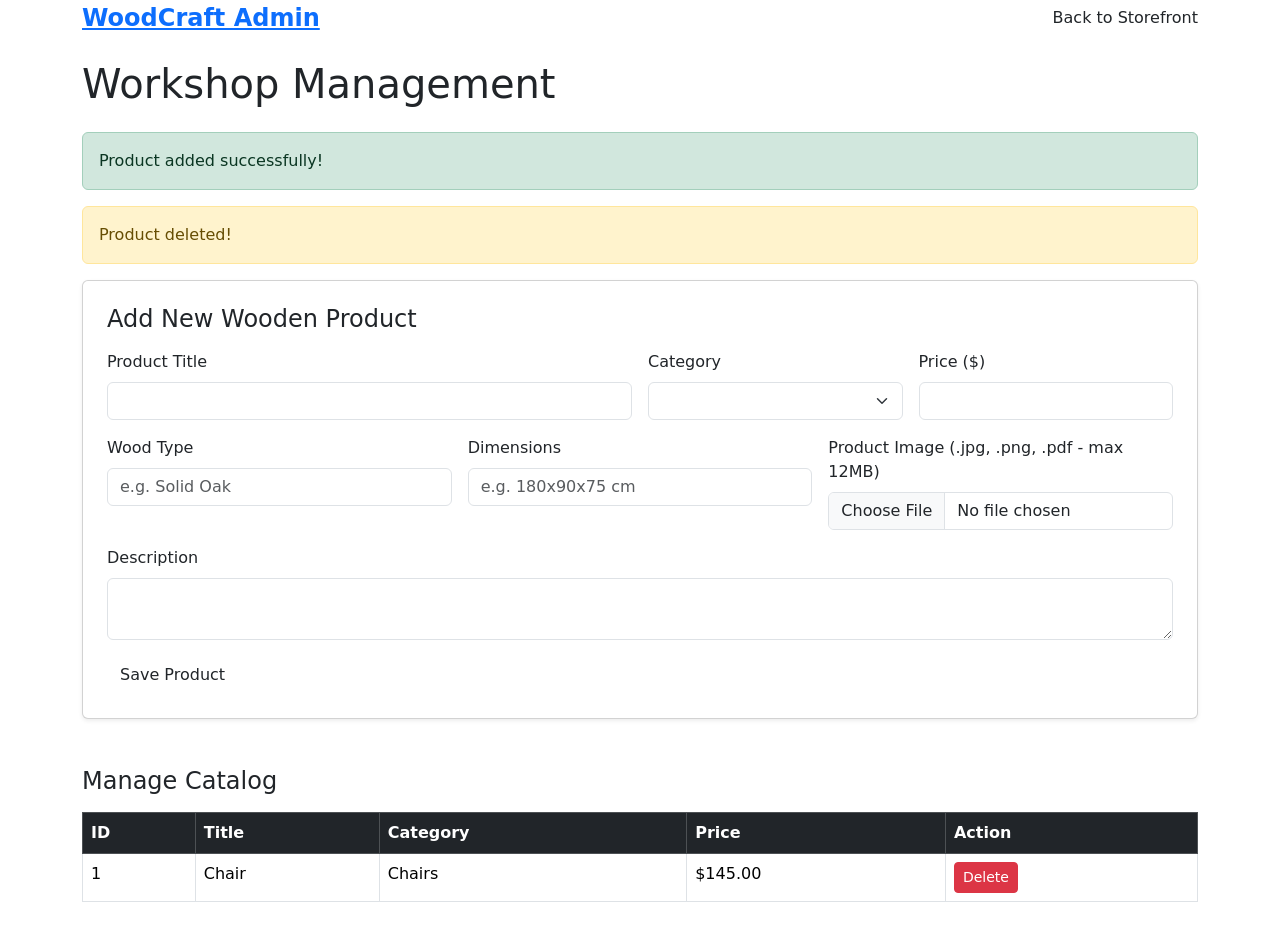
<file: src/main/resources/templates/admin.html>
<!DOCTYPE html>
<html lang="en" xmlns:th="http://www.thymeleaf.org">
<head>
    <meta charset="UTF-8">
    <meta name="viewport" content="width=device-width, initial-scale=1.0">
    <meta name="description" content="Admin dashboard for managing WoodCraft Workshop products.">
    <title>Admin Panel | WoodCraft Workshop</title>
    <link href="https://cdn.jsdelivr.net/npm/bootstrap@5.3.3/dist/css/bootstrap.min.css" rel="stylesheet">
    <link rel="stylesheet" th:href="@{/css/style.css}">
    <link rel="stylesheet" th:href="@{/css/responsive.css}">
</head>
<body>
<nav class="navbar-wood">
    <div class="container d-flex justify-content-between align-items-center">
        <a th:href="@{/}" class="fs-4 fw-bold">WoodCraft Admin</a>
        <a th:href="@{/}">Back to Storefront</a>
    </div>
</nav>

<main class="container my-4">
    <h1 class="mb-4">Workshop Management</h1>
    <div th:if="${param.added}" class="alert alert-success">Product added successfully!</div>
    <div th:if="${param.deleted}" class="alert alert-warning">Product deleted!</div>

    <!-- Add Product Form -->
    <div class="card p-4 mb-5 shadow-sm">
        <h2 class="h4 mb-3">Add New Wooden Product</h2>
        <form th:action="@{/admin/products/add}" th:object="${newProduct}" method="post" enctype="multipart/form-data">
            <div class="row g-3">
                <div class="col-md-6">
                    <label class="form-label">Product Title</label>
                    <input type="text" th:field="*{title}" class="form-control" required>
                </div>
                <div class="col-md-3">
                    <label class="form-label">Category</label>
                    <select name="categoryId" class="form-select" required>
                        <option th:each="cat : ${categories}" th:value="${cat.id}" th:text="${cat.name}"></option>
                    </select>
                </div>
                <div class="col-md-3">
                    <label class="form-label">Price ($)</label>
                    <input type="number" step="0.01" th:field="*{price}" class="form-control" required>
                </div>
                <div class="col-md-4">
                    <label class="form-label">Wood Type</label>
                    <input type="text" th:field="*{woodType}" placeholder="e.g. Solid Oak" class="form-control" required>
                </div>
                <div class="col-md-4">
                    <label class="form-label">Dimensions</label>
                    <input type="text" th:field="*{dimensions}" placeholder="e.g. 180x90x75 cm" class="form-control" required>
                </div>
                <div class="col-md-4">
                    <label class="form-label">Product Image (.jpg, .png, .pdf - max 12MB)</label>
                    <input type="file" name="imageFile" accept=".jpg,.jpeg,.png,.pdf" class="form-control">
                </div>
                <div class="col-12">
                    <label class="form-label">Description</label>
                    <textarea th:field="*{description}" class="form-control" rows="2" required></textarea>
                </div>
                <div class="col-12">
                    <button type="submit" class="btn btn-wood">Save Product</button>
                </div>
            </div>
        </form>
    </div>

    <!-- Manage Existing Products -->
    <h2 class="h4 mb-3">Manage Catalog</h2>
    <div class="table-responsive-mobile">
        <table class="table table-bordered bg-white">
            <thead class="table-dark">
            <tr>
                <th>ID</th>
                <th>Title</th>
                <th>Category</th>
                <th>Price</th>
                <th>Action</th>
            </tr>
            </thead>
            <tbody>
            <tr th:each="prod : ${products}">
                <td th:text="${prod.id}">1</td>
                <td th:text="${prod.title}">Chair</td>
                <td th:text="${prod.category.name}">Chairs</td>
                <td th:text="'$' + ${prod.price}">$145.00</td>
                <td>
                    <form th:action="@{/admin/products/delete/{id}(id=${prod.id})}" method="post">
                        <button type="submit" class="btn btn-danger btn-sm">Delete</button>
                    </form>
                </td>
            </tr>
            </tbody>
        </table>
    </div>
</main>
</body>
</html>
</file>
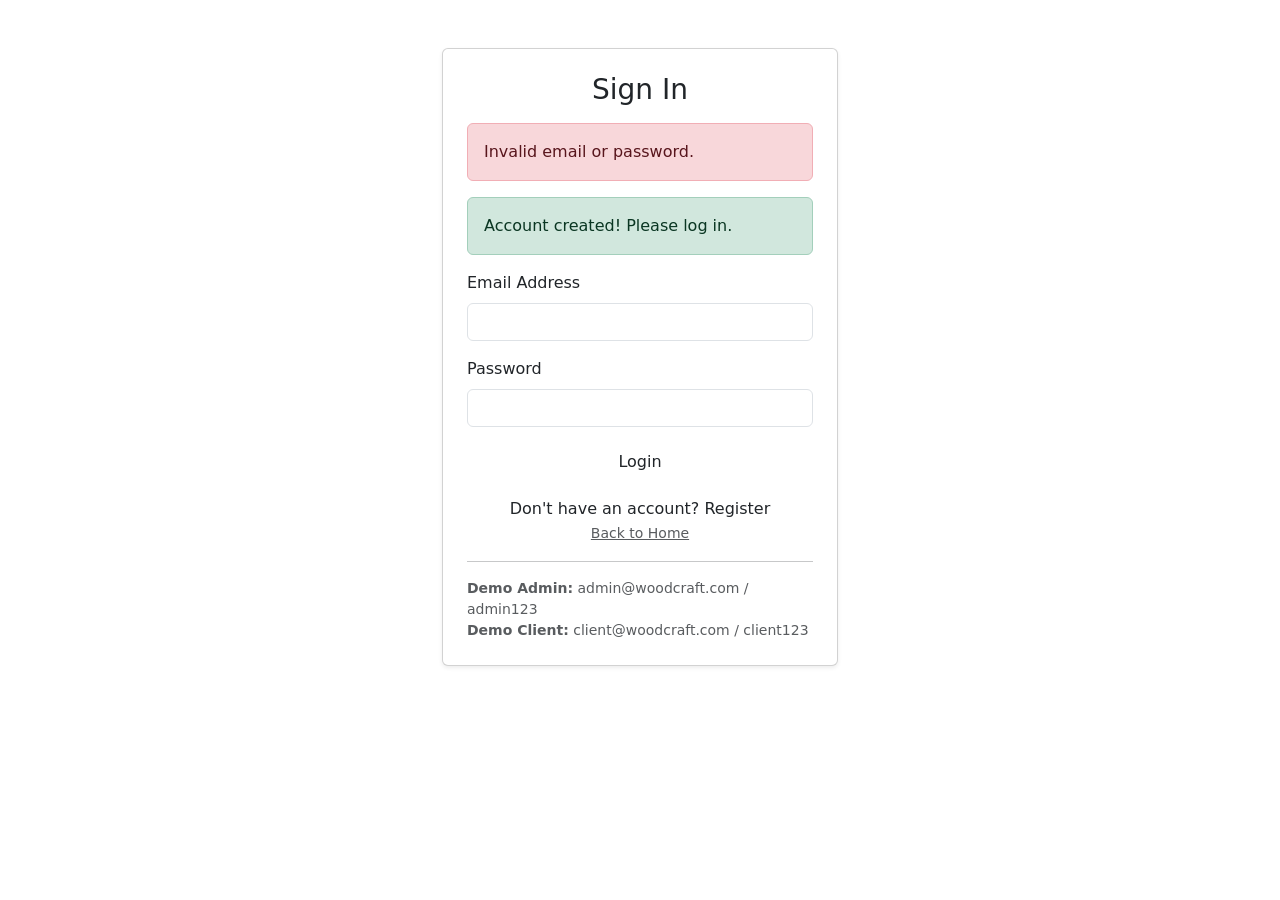
<file: src/main/resources/templates/login.html>
<!DOCTYPE html>
<html lang="en" xmlns:th="http://www.thymeleaf.org">
<head>
    <meta charset="UTF-8">
    <meta name="viewport" content="width=device-width, initial-scale=1.0">
    <meta name="description" content="Sign in to your WoodCraft Workshop account.">
    <title>Login | WoodCraft Workshop</title>
    <link href="https://cdn.jsdelivr.net/npm/bootstrap@5.3.3/dist/css/bootstrap.min.css" rel="stylesheet">
    <link rel="stylesheet" th:href="@{/css/style.css}">
    <link rel="stylesheet" th:href="@{/css/responsive.css}">
</head>
<body>
<div class="container mt-5" style="max-width: 420px;">
    <div class="card p-4 shadow-sm">
        <h1 class="h3 mb-3 text-center">Sign In</h1>
        <div th:if="${param.error}" class="alert alert-danger">Invalid email or password.</div>
        <div th:if="${param.registered}" class="alert alert-success">Account created! Please log in.</div>

        <form th:action="@{/login}" method="post">
            <div class="mb-3">
                <label for="username" class="form-label">Email Address</label>
                <input type="email" id="username" name="username" class="form-control" required>
            </div>
            <div class="mb-3">
                <label for="password" class="form-label">Password</label>
                <input type="password" id="password" name="password" class="form-control" required>
            </div>
            <button type="submit" class="btn btn-wood w-100">Login</button>
        </form>

        <div class="mt-3 text-center">
            <a th:href="@{/register}">Don't have an account? Register</a><br>
            <a th:href="@{/}" class="small text-muted">Back to Home</a>
        </div>
        <hr>
        <p class="small text-muted mb-0">
            <strong>Demo Admin:</strong> admin@woodcraft.com / admin123<br>
            <strong>Demo Client:</strong> client@woodcraft.com / client123
        </p>
    </div>
</div>
</body>
</html>
</file>
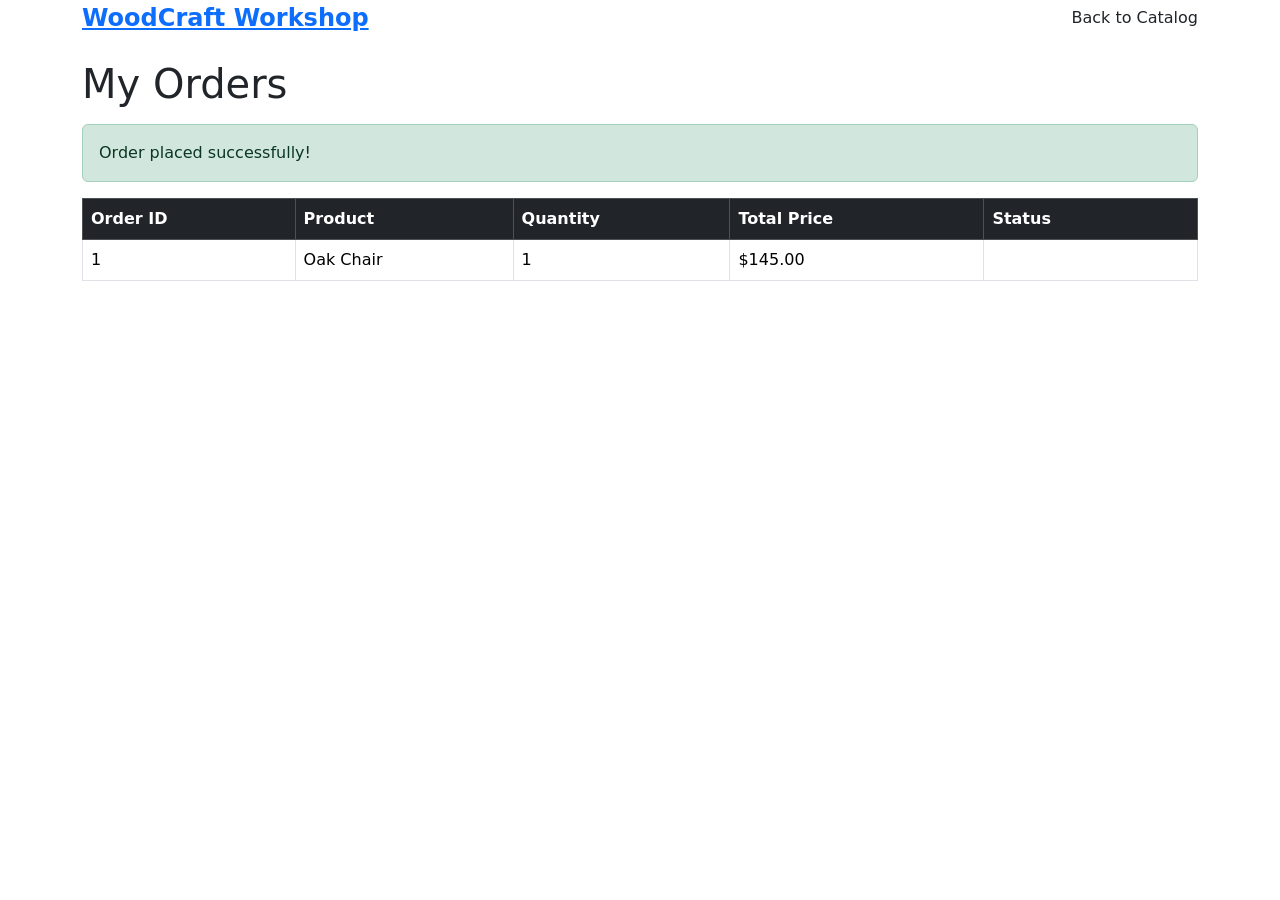
<file: src/main/resources/templates/orders.html>
<!DOCTYPE html>
<html lang="en" xmlns:th="http://www.thymeleaf.org">
<head>
    <meta charset="UTF-8">
    <meta name="viewport" content="width=device-width, initial-scale=1.0">
    <meta name="description" content="View your WoodCraft Workshop furniture orders.">
    <title>My Orders | WoodCraft Workshop</title>
    <link href="https://cdn.jsdelivr.net/npm/bootstrap@5.3.3/dist/css/bootstrap.min.css" rel="stylesheet">
    <link rel="stylesheet" th:href="@{/css/style.css}">
    <link rel="stylesheet" th:href="@{/css/responsive.css}">
</head>
<body>
<nav class="navbar-wood">
    <div class="container d-flex justify-content-between align-items-center">
        <a th:href="@{/}" class="fs-4 fw-bold">WoodCraft Workshop</a>
        <a th:href="@{/}">Back to Catalog</a>
    </div>
</nav>

<main class="container my-4">
    <h1 class="mb-3">My Orders</h1>
    <div th:if="${param.success}" class="alert alert-success">Order placed successfully!</div>

    <div class="table-responsive-mobile">
        <table class="table table-bordered bg-white">
            <thead class="table-dark">
            <tr>
                <th>Order ID</th>
                <th>Product</th>
                <th>Quantity</th>
                <th>Total Price</th>
                <th>Status</th>
            </tr>
            </thead>
            <tbody>
            <tr th:each="order : ${orders}">
                <td th:text="${order.id}">1</td>
                <td th:text="${order.product.title}">Oak Chair</td>
                <td th:text="${order.quantity}">1</td>
                <td th:text="'$' + ${order.totalPrice}">$145.00</td>
                <td>
                        <span class="badge"
                              th:classappend="${order.paymentStatus == 'PAID'} ? 'bg-success' : 'bg-warning text-dark'"
                              th:text="${order.paymentStatus}">PENDING</span>
                </td>
            </tr>
            </tbody>
        </table>
    </div>
</main>
</body>
</html>
</file>
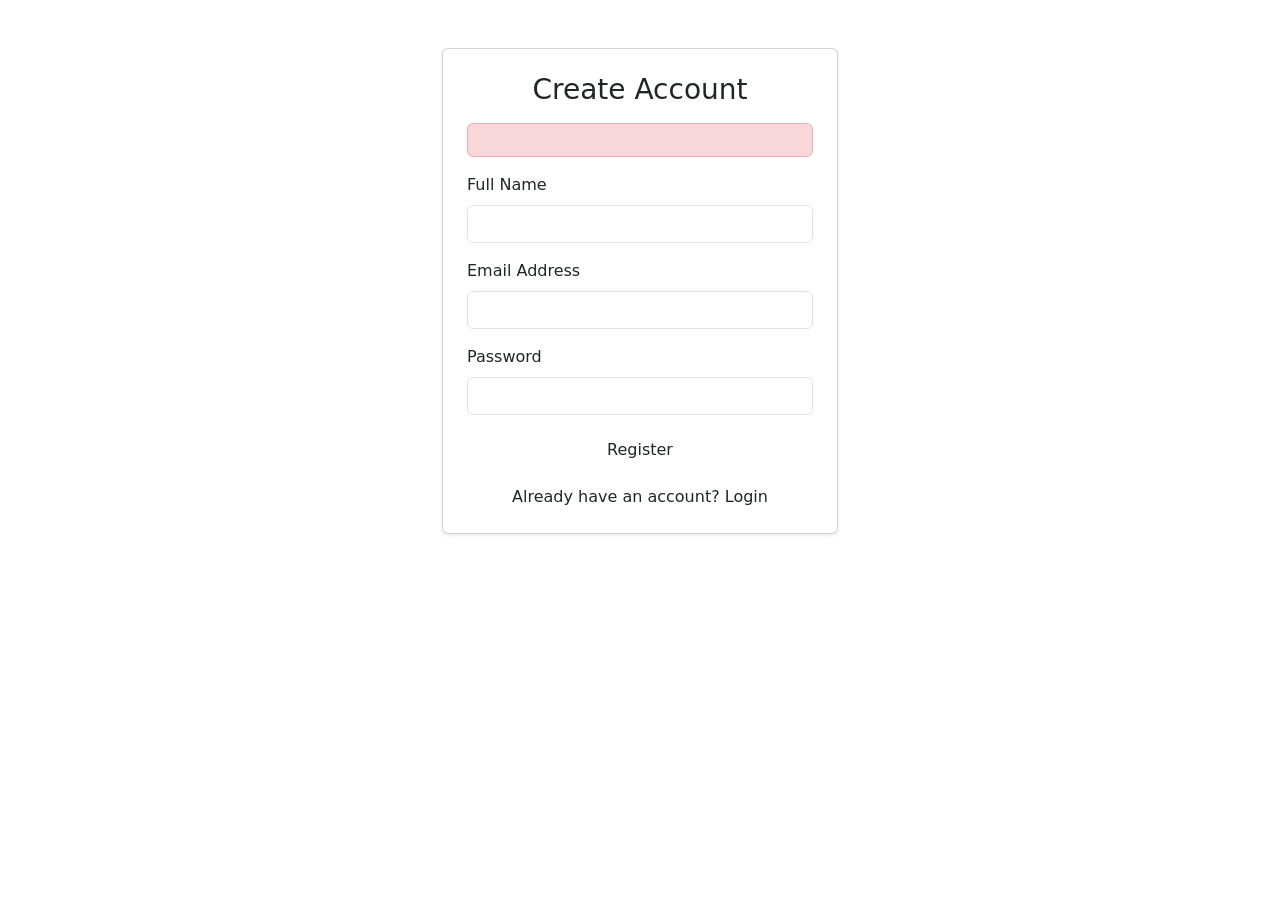
<file: src/main/resources/templates/register.html>
<!DOCTYPE html>
<html lang="en" xmlns:th="http://www.thymeleaf.org">
<head>
    <meta charset="UTF-8">
    <meta name="viewport" content="width=device-width, initial-scale=1.0">
    <meta name="description" content="Create a new WoodCraft Workshop client account.">
    <title>Register | WoodCraft Workshop</title>
    <link href="https://cdn.jsdelivr.net/npm/bootstrap@5.3.3/dist/css/bootstrap.min.css" rel="stylesheet">
    <link rel="stylesheet" th:href="@{/css/style.css}">
    <link rel="stylesheet" th:href="@{/css/responsive.css}">
</head>
<body>
<div class="container mt-5" style="max-width: 420px;">
    <div class="card p-4 shadow-sm">
        <h1 class="h3 mb-3 text-center">Create Account</h1>
        <div th:if="${error}" class="alert alert-danger" th:text="${error}"></div>

        <form th:action="@{/register}" method="post">
            <div class="mb-3">
                <label for="fullName" class="form-label">Full Name</label>
                <input type="text" id="fullName" name="fullName" class="form-control" required>
            </div>
            <div class="mb-3">
                <label for="email" class="form-label">Email Address</label>
                <input type="email" id="email" name="email" class="form-control" required>
            </div>
            <div class="mb-3">
                <label for="password" class="form-label">Password</label>
                <input type="password" id="password" name="password" class="form-control" required minlength="6">
            </div>
            <button type="submit" class="btn btn-wood w-100">Register</button>
        </form>

        <div class="mt-3 text-center">
            <a th:href="@{/login}">Already have an account? Login</a>
        </div>
    </div>
</div>
</body>
</html>
</file>
